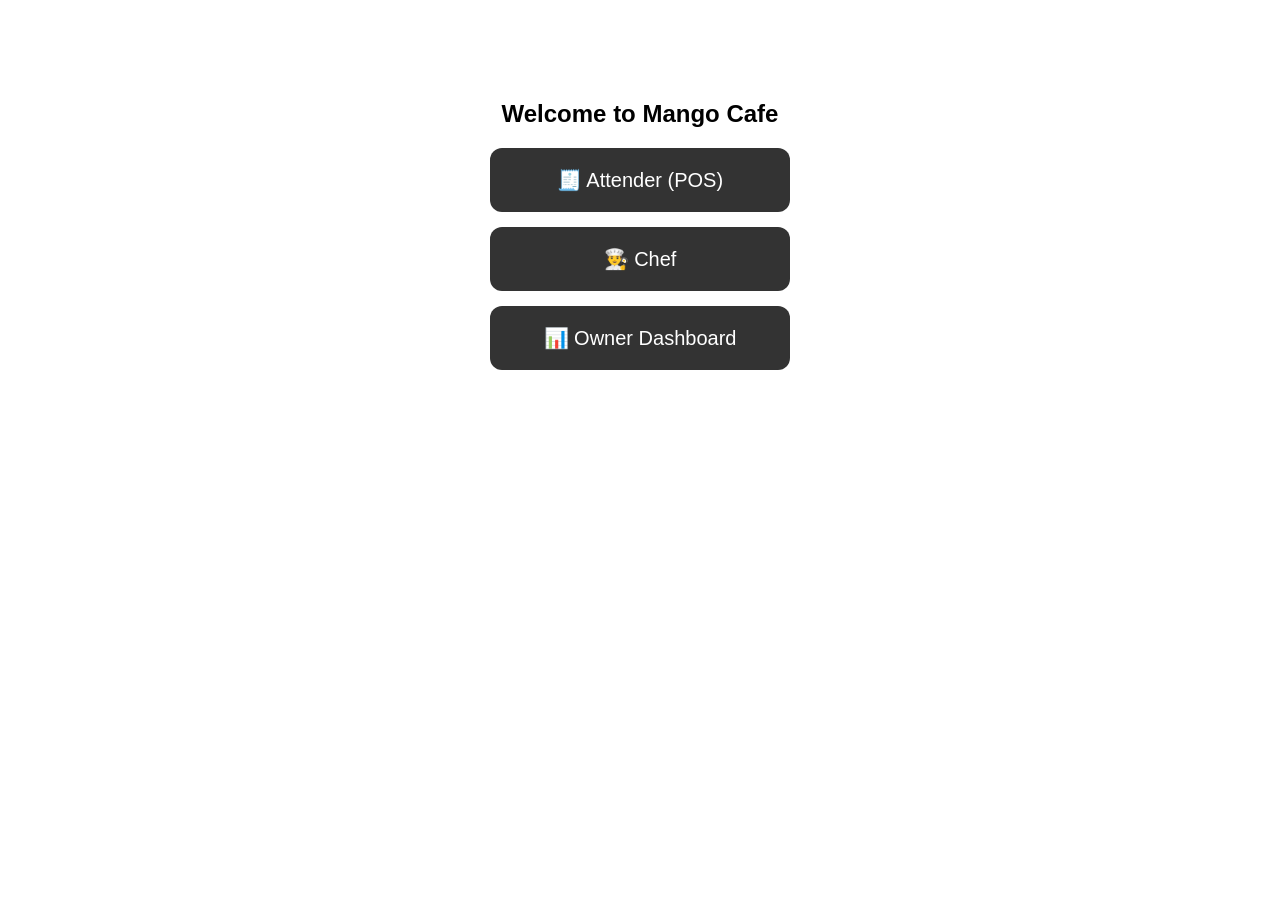
<file: cafe-pos-home.html>
<!DOCTYPE html>
<html>
<head>

  <meta name="viewport" content="width=device-width, initial-scale=1">
  <title>Cafe System</title>

  <style>

    body{
      font-family:Arial;
      text-align:center;
      margin-top:100px;
    }

    .role-btn{
      display:block;
      width:80%;
      max-width:300px;
      margin:15px auto;
      padding:20px;
      font-size:20px;
      border:none;
      border-radius:12px;
      background:#333;
      color:white;
    }

  </style>

</head>

<body>

<h2>Welcome to Mango Cafe</h2>

<button class="role-btn" onclick="go('posentry_2.html')">🧾 Attender (POS)</button>

<button class="role-btn" onclick="go('kitchen.html')">👨‍🍳 Chef</button>

<button class="role-btn" onclick="openOwner()">📊 Owner Dashboard</button>

<script>

  function go(page){
    window.location.href = page;
  }

  function openOwner(){

    const pin = prompt("Enter Owner PIN");

    if(pin === "0909"){
      sessionStorage.setItem("ownerAccess","granted");
      window.location.href = "dashboard.html";
    }else{
      alert("❌ Access Denied");
    }

  }

</script>

</body>
</html>
</file>
